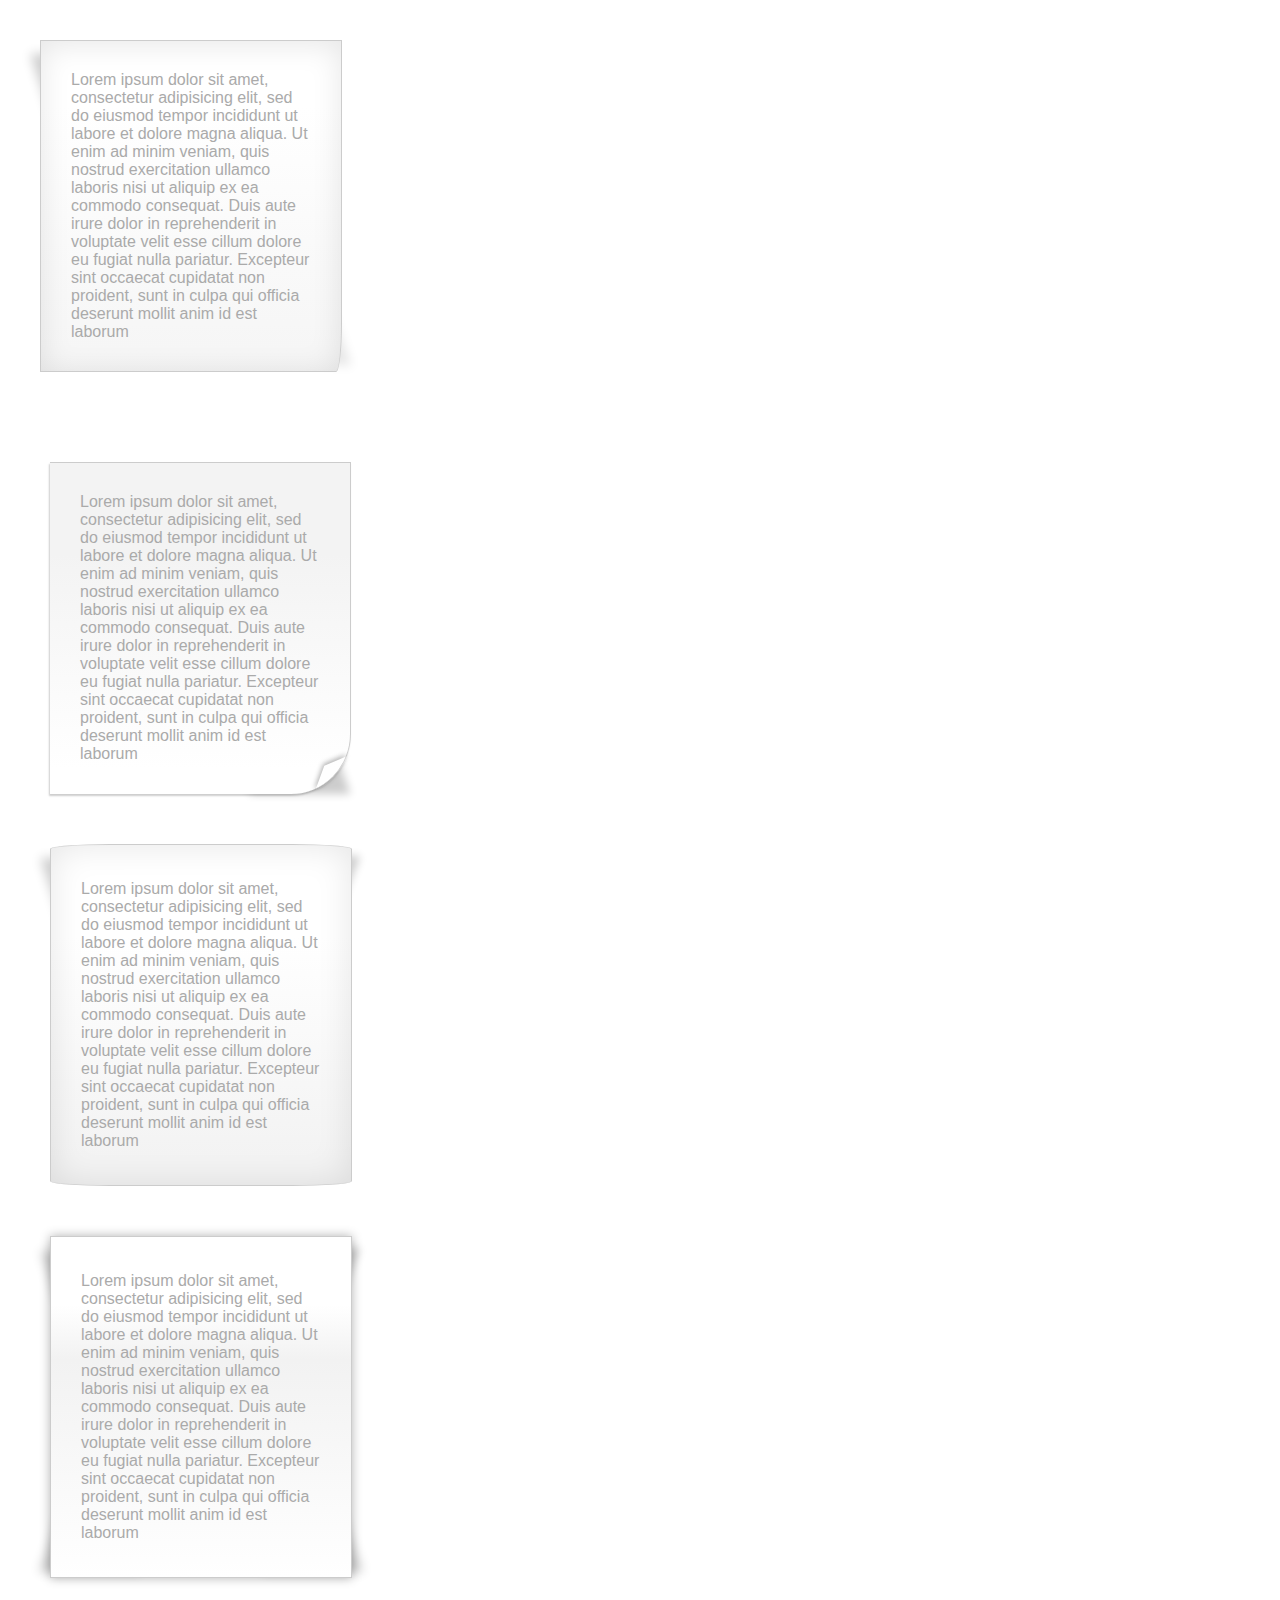
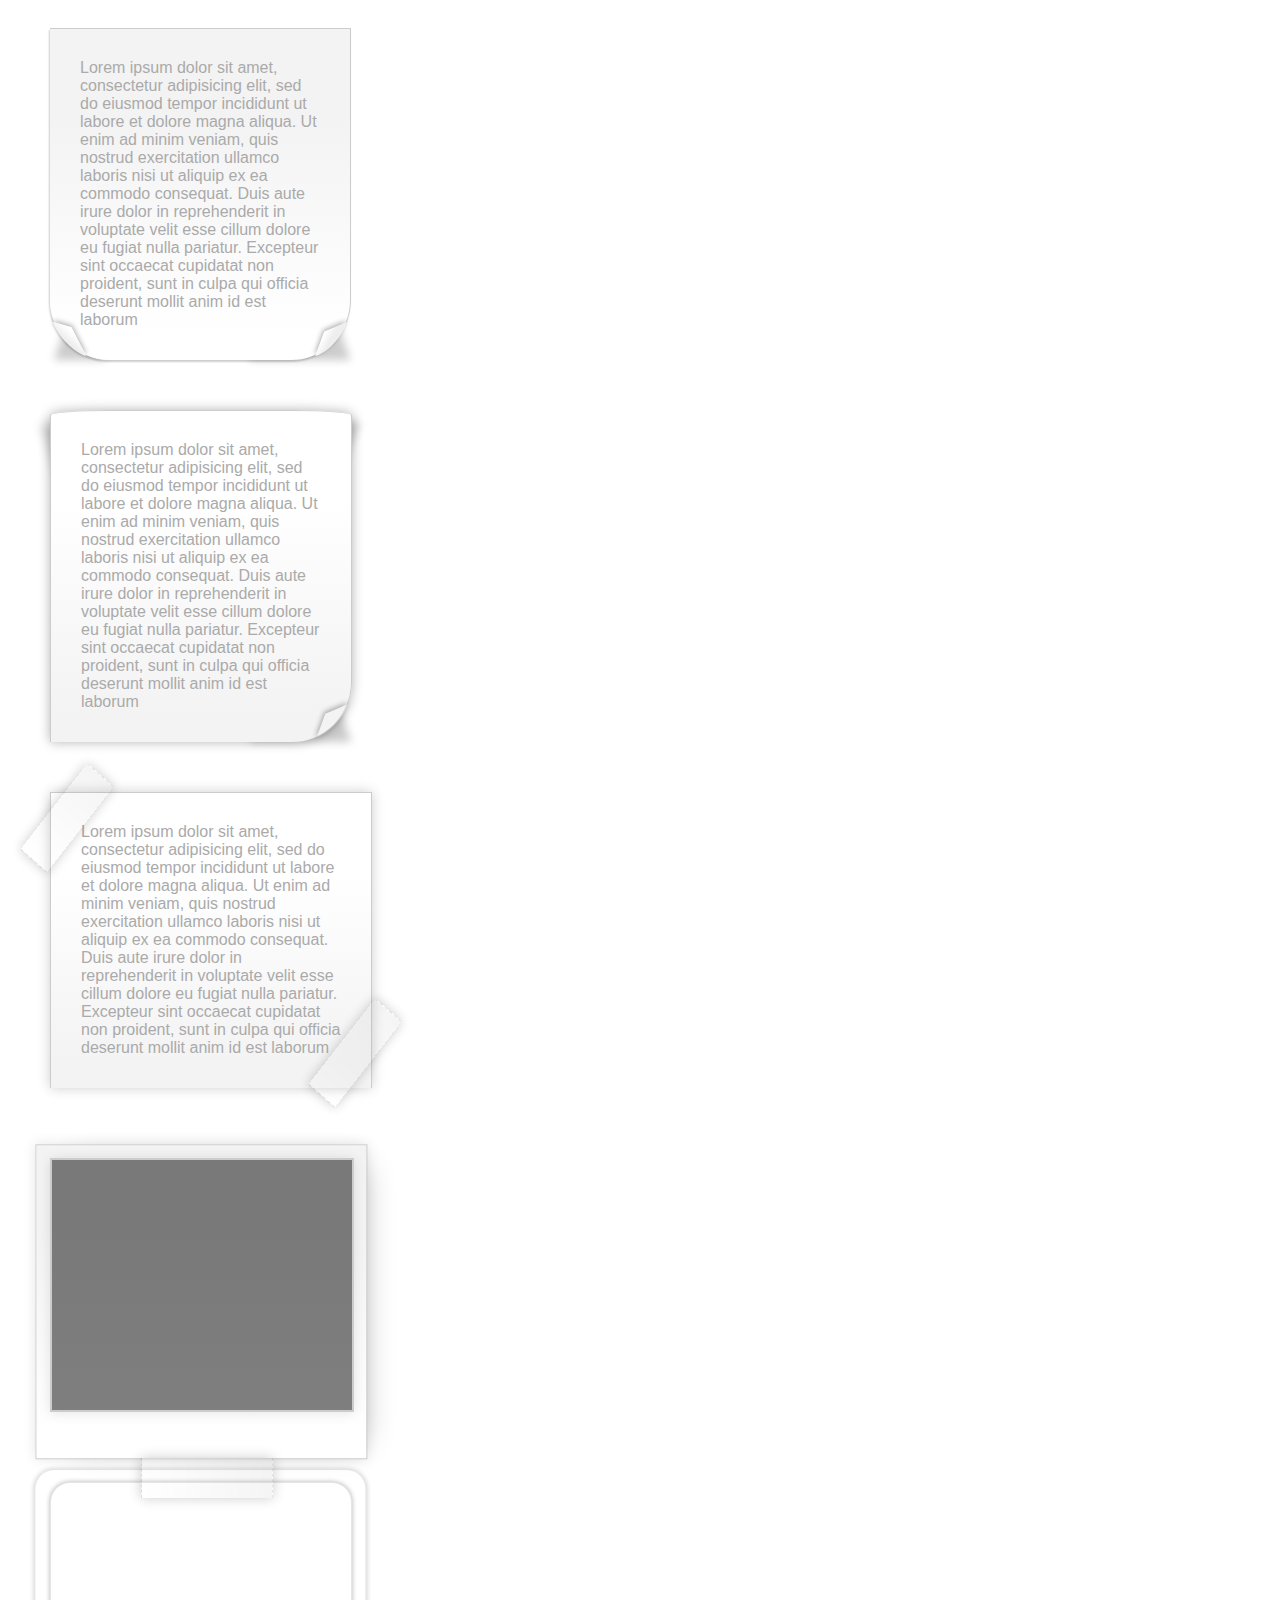
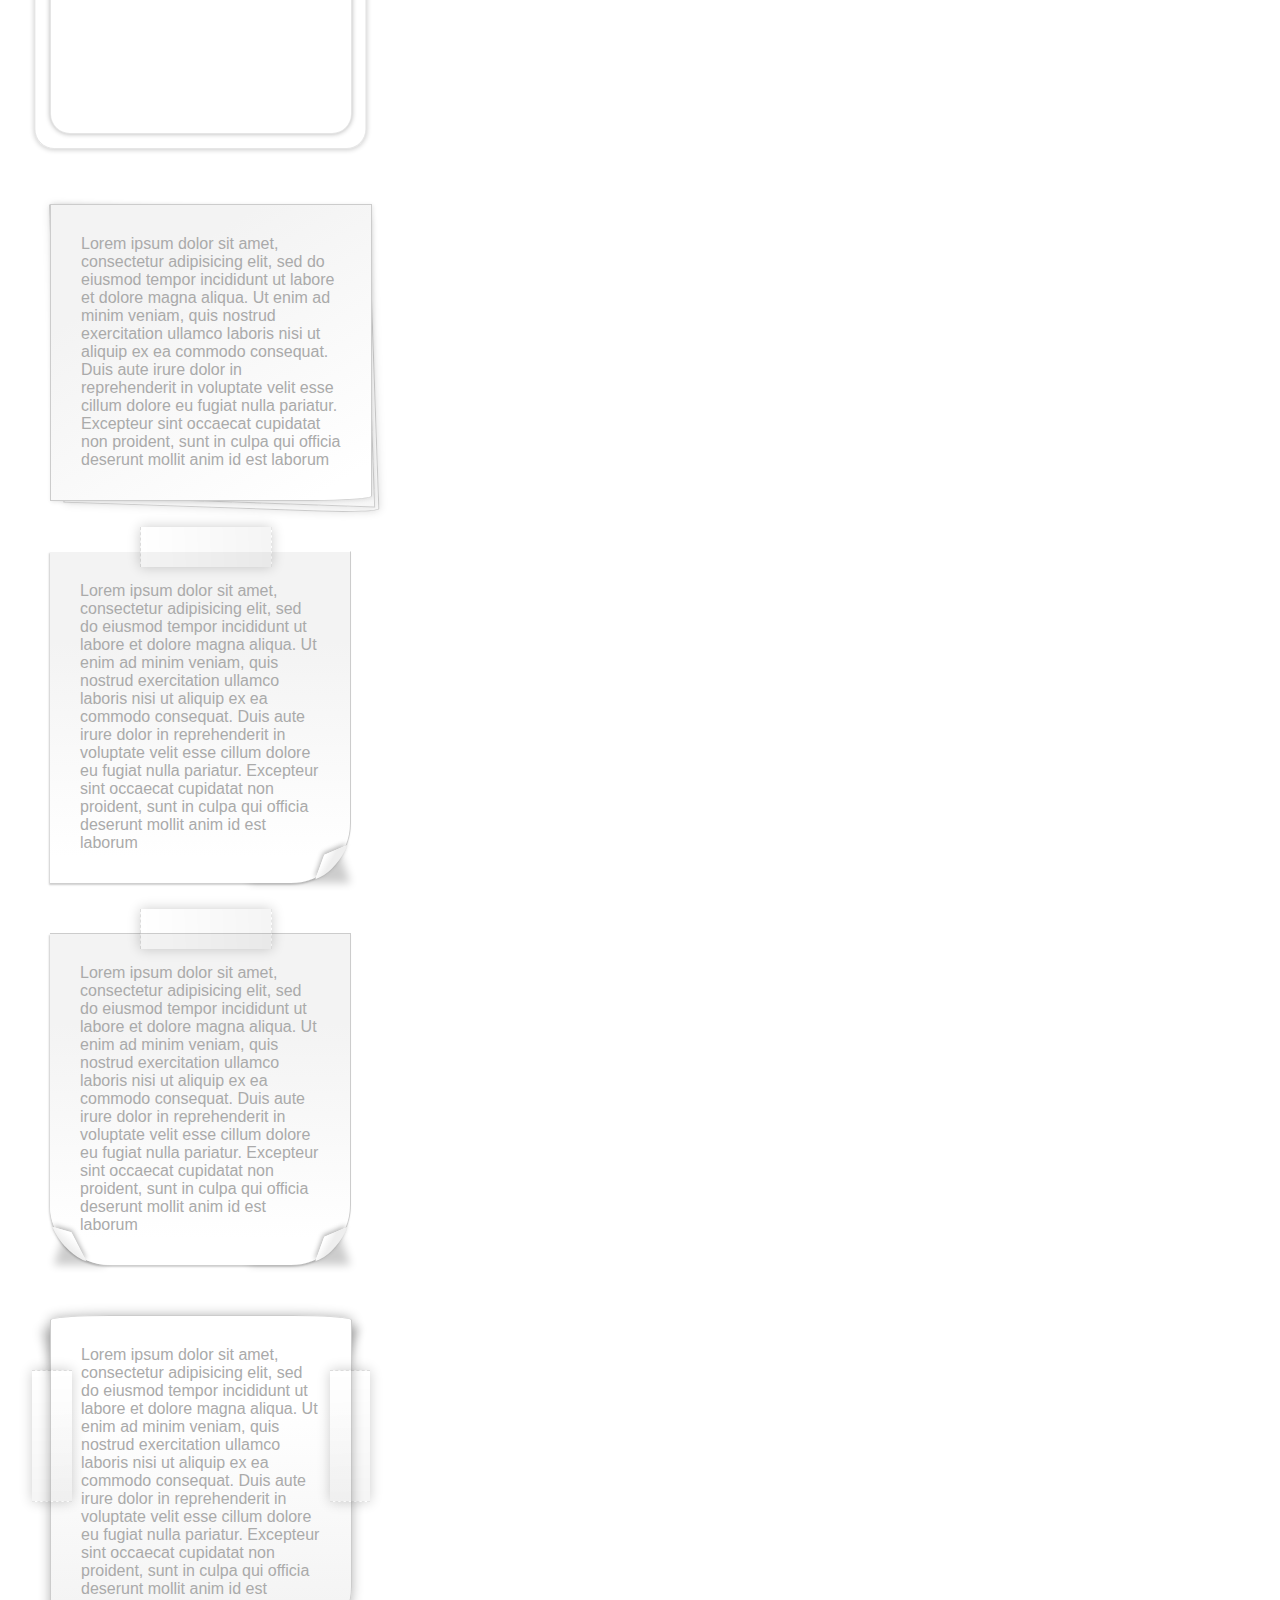
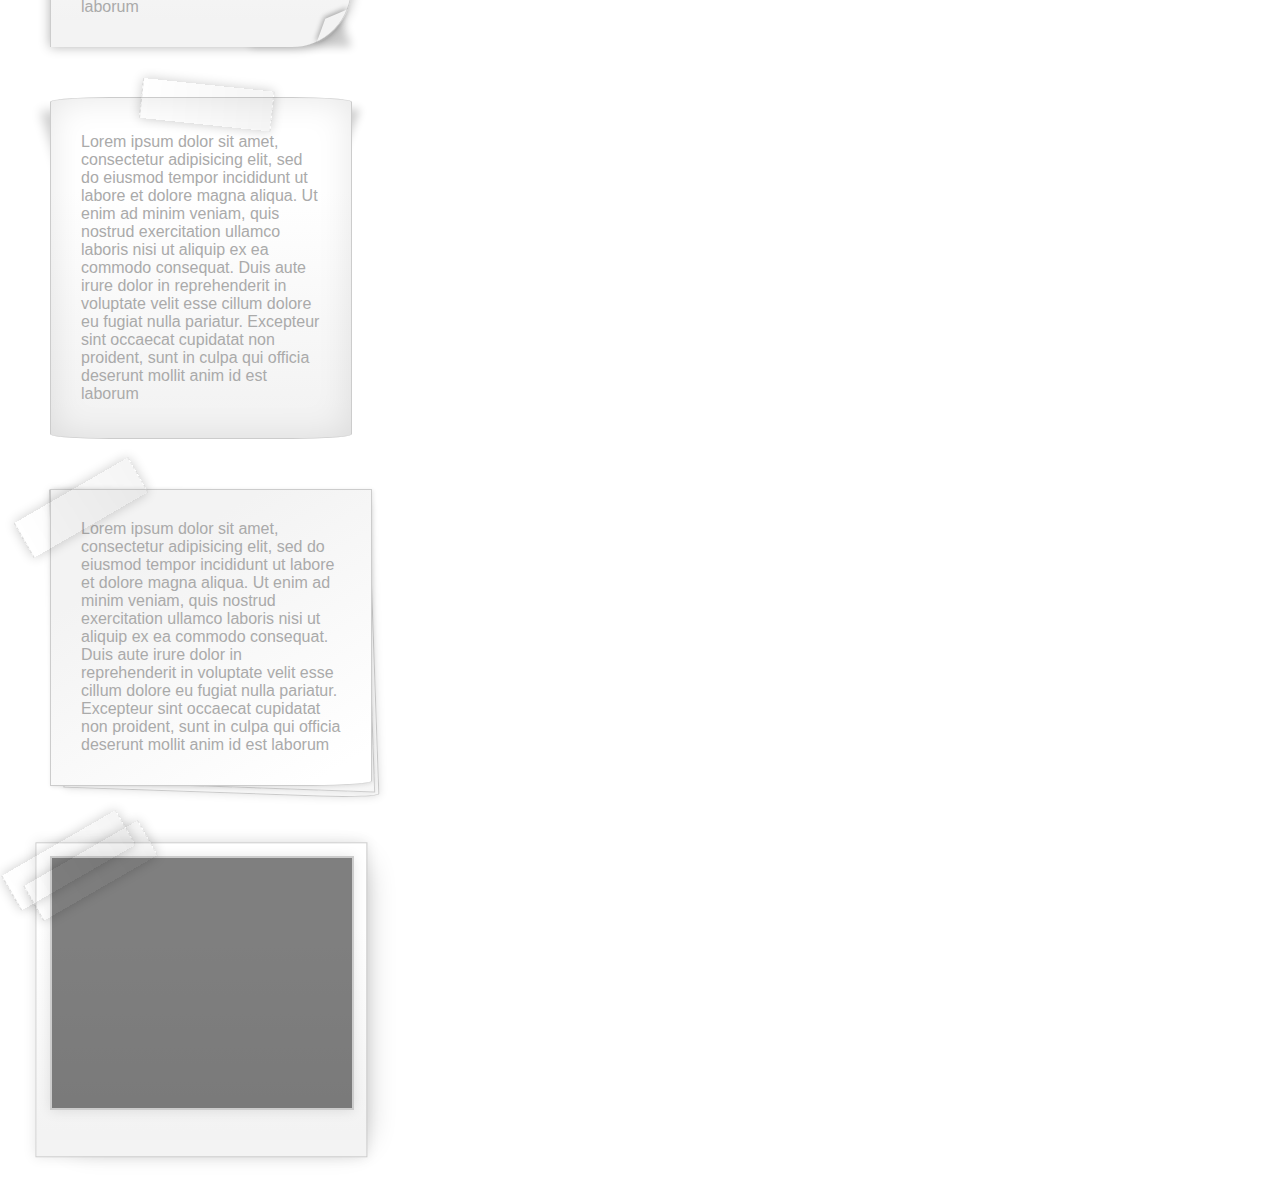
<file: web/WEB-INF/jsp/resources/js/ThemeShock-css3-boxes/index.html>
<!DOCTYPE HTML>
<html>
<head>
<meta http-equiv="Content-Type" content="text/html; charset=utf-8">
<title>Css3 Boxes</title>
<link href="style.css" rel="stylesheet" media="all">
</head>
<body>


        <div  class="box1">
            <p>Lorem ipsum dolor sit amet, consectetur adipisicing elit, sed do eiusmod tempor incididunt 
            ut labore et dolore magna aliqua. Ut enim ad minim veniam, quis nostrud exercitation ullamco 
            laboris nisi ut aliquip ex ea commodo consequat. Duis aute irure dolor in reprehenderit in 
            voluptate velit esse cillum dolore eu fugiat nulla pariatur. Excepteur sint occaecat cupidatat
            non proident, sunt in culpa qui officia deserunt mollit anim id est laborum</p>
        </div><!-- end box1 -->

        <div class="box2">
        	<p>Lorem ipsum dolor sit amet, consectetur adipisicing elit, sed do eiusmod tempor incididunt 
            ut labore et dolore magna aliqua. Ut enim ad minim veniam, quis nostrud exercitation ullamco 
            laboris nisi ut aliquip ex ea commodo consequat. Duis aute irure dolor in reprehenderit in 
            voluptate velit esse cillum dolore eu fugiat nulla pariatur. Excepteur sint occaecat cupidatat
            non proident, sunt in culpa qui officia deserunt mollit anim id est laborum</p>
        </div><!-- end box2 -->

        <div class="box3">
            <p>Lorem ipsum dolor sit amet, consectetur adipisicing elit, sed do eiusmod tempor incididunt 
                ut labore et dolore magna aliqua. Ut enim ad minim veniam, quis nostrud exercitation ullamco 
                laboris nisi ut aliquip ex ea commodo consequat. Duis aute irure dolor in reprehenderit in 
                voluptate velit esse cillum dolore eu fugiat nulla pariatur. Excepteur sint occaecat cupidatat
                non proident, sunt in culpa qui officia deserunt mollit anim id est laborum</p>
        </div><!-- end box box3 -->

		<div class="box4">
        	<p>Lorem ipsum dolor sit amet, consectetur adipisicing elit, sed do eiusmod tempor incididunt 
            ut labore et dolore magna aliqua. Ut enim ad minim veniam, quis nostrud exercitation ullamco 
            laboris nisi ut aliquip ex ea commodo consequat. Duis aute irure dolor in reprehenderit in 
            voluptate velit esse cillum dolore eu fugiat nulla pariatur. Excepteur sint occaecat cupidatat
            non proident, sunt in culpa qui officia deserunt mollit anim id est laborum</p>
			<div class="shr_box4"></div>
          	<div class="shl_box4"></div>
        </div><!-- end box 4 -->
 
		<div class="box5">
        	<p>Lorem ipsum dolor sit amet, consectetur adipisicing elit, sed do eiusmod tempor incididunt 
            ut labore et dolore magna aliqua. Ut enim ad minim veniam, quis nostrud exercitation ullamco 
            laboris nisi ut aliquip ex ea commodo consequat. Duis aute irure dolor in reprehenderit in 
            voluptate velit esse cillum dolore eu fugiat nulla pariatur. Excepteur sint occaecat cupidatat
            non proident, sunt in culpa qui officia deserunt mollit anim id est laborum</p>
          <div class="fold_box5"></div>
          <div class="fold2_box5"></div>
        </div><!-- end box 5 -->

    	<div class="box6">
        	<p>Lorem ipsum dolor sit amet, consectetur adipisicing elit, sed do eiusmod tempor incididunt 
            ut labore et dolore magna aliqua. Ut enim ad minim veniam, quis nostrud exercitation ullamco 
            laboris nisi ut aliquip ex ea commodo consequat. Duis aute irure dolor in reprehenderit in 
            voluptate velit esse cillum dolore eu fugiat nulla pariatur. Excepteur sint occaecat cupidatat
            non proident, sunt in culpa qui officia deserunt mollit anim id est laborum</p>
        	<div class="box6_corner_lf"></div>
            <div class="box6_corner_rt"></div>
        </div><!-- end box 6 -->

        <div class="box7">
        	<p>Lorem ipsum dolor sit amet, consectetur adipisicing elit, sed do eiusmod tempor incididunt 
            ut labore et dolore magna aliqua. Ut enim ad minim veniam, quis nostrud exercitation ullamco 
            laboris nisi ut aliquip ex ea commodo consequat. Duis aute irure dolor in reprehenderit in 
            voluptate velit esse cillum dolore eu fugiat nulla pariatur. Excepteur sint occaecat cupidatat
            non proident, sunt in culpa qui officia deserunt mollit anim id est laborum</p>
        </div><!-- end box7 -->

        <div class="box8"></div><!-- end box8 -->



    	<div class="box9"></div><!-- end box9 -->


    	<div class="box10">
        	<p>Lorem ipsum dolor sit amet, consectetur adipisicing elit, sed do eiusmod tempor incididunt 
            ut labore et dolore magna aliqua. Ut enim ad minim veniam, quis nostrud exercitation ullamco 
            laboris nisi ut aliquip ex ea commodo consequat. Duis aute irure dolor in reprehenderit in 
            voluptate velit esse cillum dolore eu fugiat nulla pariatur. Excepteur sint occaecat cupidatat
            non proident, sunt in culpa qui officia deserunt mollit anim id est laborum</p>
        </div><!-- end box10 -->


    	<div class="box11">
			<p>Lorem ipsum dolor sit amet, consectetur adipisicing elit, sed do eiusmod tempor incididunt 
            ut labore et dolore magna aliqua. Ut enim ad minim veniam, quis nostrud exercitation ullamco 
            laboris nisi ut aliquip ex ea commodo consequat. Duis aute irure dolor in reprehenderit in 
            voluptate velit esse cillum dolore eu fugiat nulla pariatur. Excepteur sint occaecat cupidatat
            non proident, sunt in culpa qui officia deserunt mollit anim id est laborum</p>
        <div class="box11_ribbon"></div>
        </div><!-- end box11 -->


    	<div class="box12">
        	<p>Lorem ipsum dolor sit amet, consectetur adipisicing elit, sed do eiusmod tempor incididunt 
            ut labore et dolore magna aliqua. Ut enim ad minim veniam, quis nostrud exercitation ullamco 
            laboris nisi ut aliquip ex ea commodo consequat. Duis aute irure dolor in reprehenderit in 
            voluptate velit esse cillum dolore eu fugiat nulla pariatur. Excepteur sint occaecat cupidatat
            non proident, sunt in culpa qui officia deserunt mollit anim id est laborum</p>
          <div class="fold_box12"></div>
          <div class="fold2_box12"></div>
          <div class="box12_ribbon"></div>
        </div><!-- end box12 -->


    	<div class="box13">
        	<p>Lorem ipsum dolor sit amet, consectetur adipisicing elit, sed do eiusmod tempor incididunt 
            ut labore et dolore magna aliqua. Ut enim ad minim veniam, quis nostrud exercitation ullamco 
            laboris nisi ut aliquip ex ea commodo consequat. Duis aute irure dolor in reprehenderit in 
            voluptate velit esse cillum dolore eu fugiat nulla pariatur. Excepteur sint occaecat cupidatat
            non proident, sunt in culpa qui officia deserunt mollit anim id est laborum</p>
        	<div class="box13_corner_lf"></div>
            <div class="box13_corner_rt"></div>
            <div class="box13_ribbon"></div>
        </div><!-- end box 13 -->


        <div class="box14">
			<p>Lorem ipsum dolor sit amet, consectetur adipisicing elit, sed do eiusmod tempor incididunt 
            ut labore et dolore magna aliqua. Ut enim ad minim veniam, quis nostrud exercitation ullamco 
            laboris nisi ut aliquip ex ea commodo consequat. Duis aute irure dolor in reprehenderit in 
            voluptate velit esse cillum dolore eu fugiat nulla pariatur. Excepteur sint occaecat cupidatat
            non proident, sunt in culpa qui officia deserunt mollit anim id est laborum</p>
            <div class="box14_ribbon"></div>
        </div><!-- end box box14 -->


    	<div class="box15">
			<p>Lorem ipsum dolor sit amet, consectetur adipisicing elit, sed do eiusmod tempor incididunt 
            ut labore et dolore magna aliqua. Ut enim ad minim veniam, quis nostrud exercitation ullamco 
            laboris nisi ut aliquip ex ea commodo consequat. Duis aute irure dolor in reprehenderit in 
            voluptate velit esse cillum dolore eu fugiat nulla pariatur. Excepteur sint occaecat cupidatat
            non proident, sunt in culpa qui officia deserunt mollit anim id est laborum</p>
         	<div class="box15_ribbon"></div>
        </div><!-- end box15 -->

        <div class="box16">
        	 <div class="box16_ribbon"></div>
        </div><!-- end box16 -->


</body>
</html>
</file>
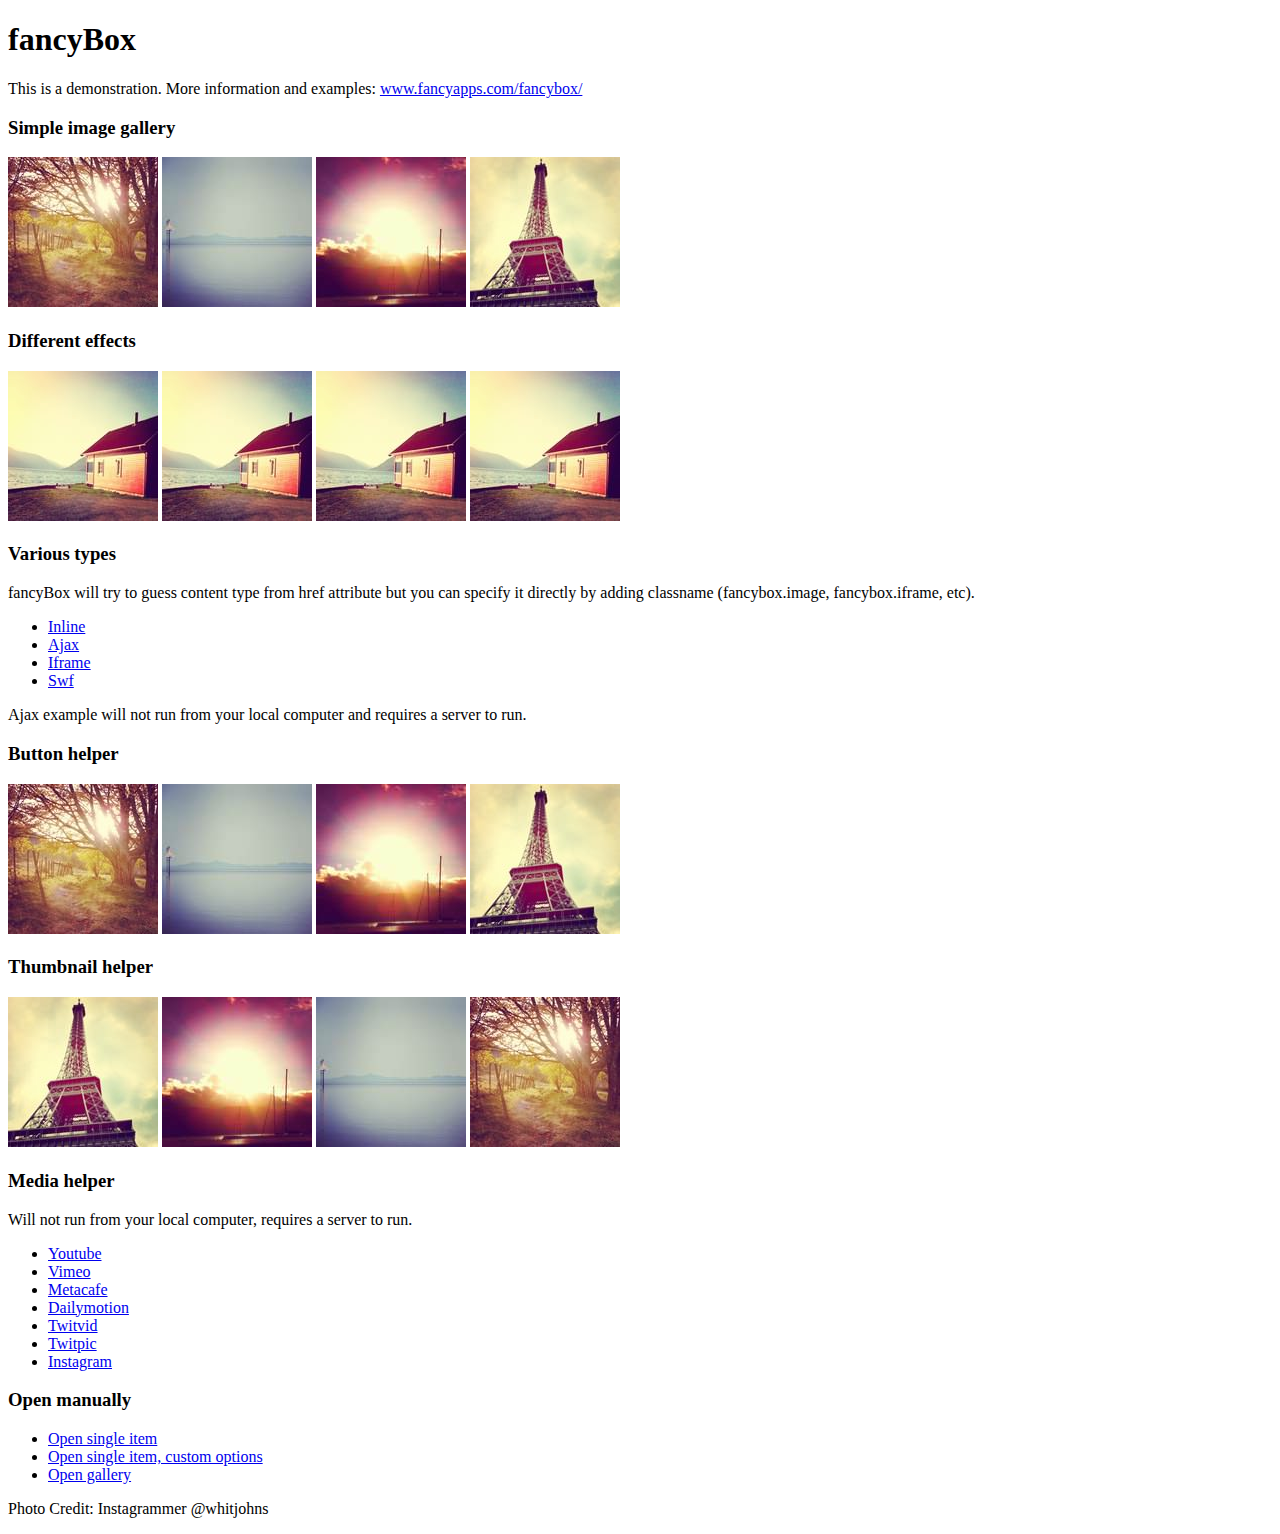
<file: web/WEB-INF/jsp/resources/js/fancyapps-fancyBox-2bb0da9/demo/index.html>
<!DOCTYPE html>
<html>
<head>
	<title>fancyBox - Fancy jQuery Lightbox Alternative | Demonstration</title>
	<meta http-equiv="Content-Type" content="text/html; charset=UTF-8" />

	<!-- Add jQuery library -->
	<script type="text/javascript" src="../lib/jquery-1.8.0.min.js"></script>

	<!-- Add mousewheel plugin (this is optional) -->
	<script type="text/javascript" src="../lib/jquery.mousewheel-3.0.6.pack.js"></script>

	<!-- Add fancyBox main JS and CSS files -->
	<script type="text/javascript" src="../source/jquery.fancybox.js?v=2.1.0"></script>
	<link rel="stylesheet" type="text/css" href="../source/jquery.fancybox.css?v=2.1.0" media="screen" />

	<!-- Add Button helper (this is optional) -->
	<link rel="stylesheet" type="text/css" href="../source/helpers/jquery.fancybox-buttons.css?v=1.0.3" />
	<script type="text/javascript" src="../source/helpers/jquery.fancybox-buttons.js?v=1.0.3"></script>

	<!-- Add Thumbnail helper (this is optional) -->
	<link rel="stylesheet" type="text/css" href="../source/helpers/jquery.fancybox-thumbs.css?v=1.0.6" />
	<script type="text/javascript" src="../source/helpers/jquery.fancybox-thumbs.js?v=1.0.6"></script>

	<!-- Add Media helper (this is optional) -->
	<script type="text/javascript" src="../source/helpers/jquery.fancybox-media.js?v=1.0.3"></script>

	<script type="text/javascript">
		$(document).ready(function() {
			/*
			 *  Simple image gallery. Uses default settings
			 */

			$('.fancybox').fancybox();

			/*
			 *  Different effects
			 */

			// Change title type, overlay closing speed
			$(".fancybox-effects-a").fancybox({
				helpers: {
					title : {
						type : 'outside'
					},
					overlay : {
						speedOut : 0
					}
				}
			});

			// Disable opening and closing animations, change title type
			$(".fancybox-effects-b").fancybox({
				openEffect  : 'none',
				closeEffect	: 'none',

				helpers : {
					title : {
						type : 'over'
					}
				}
			});

			// Set custom style, close if clicked, change title type and overlay color
			$(".fancybox-effects-c").fancybox({
				wrapCSS    : 'fancybox-custom',
				closeClick : true,

				openEffect : 'none',

				helpers : {
					title : {
						type : 'inside'
					},
					overlay : {
						css : {
							'background' : 'rgba(238,238,238,0.85)'
						}
					}
				}
			});

			// Remove padding, set opening and closing animations, close if clicked and disable overlay
			$(".fancybox-effects-d").fancybox({
				padding: 0,

				openEffect : 'elastic',
				openSpeed  : 150,

				closeEffect : 'elastic',
				closeSpeed  : 150,

				closeClick : true,

				helpers : {
					overlay : null
				}
			});

			/*
			 *  Button helper. Disable animations, hide close button, change title type and content
			 */

			$('.fancybox-buttons').fancybox({
				openEffect  : 'none',
				closeEffect : 'none',

				prevEffect : 'none',
				nextEffect : 'none',

				closeBtn  : false,

				helpers : {
					title : {
						type : 'inside'
					},
					buttons	: {}
				},

				afterLoad : function() {
					this.title = 'Image ' + (this.index + 1) + ' of ' + this.group.length + (this.title ? ' - ' + this.title : '');
				}
			});


			/*
			 *  Thumbnail helper. Disable animations, hide close button, arrows and slide to next gallery item if clicked
			 */

			$('.fancybox-thumbs').fancybox({
				prevEffect : 'none',
				nextEffect : 'none',

				closeBtn  : false,
				arrows    : false,
				nextClick : true,

				helpers : {
					thumbs : {
						width  : 50,
						height : 50
					}
				}
			});

			/*
			 *  Media helper. Group items, disable animations, hide arrows, enable media and button helpers.
			*/
			$('.fancybox-media')
				.attr('rel', 'media-gallery')
				.fancybox({
					openEffect : 'none',
					closeEffect : 'none',
					prevEffect : 'none',
					nextEffect : 'none',

					arrows : false,
					helpers : {
						media : {},
						buttons : {}
					}
				});

			/*
			 *  Open manually
			 */

			$("#fancybox-manual-a").click(function() {
				$.fancybox.open('1_b.jpg');
			});

			$("#fancybox-manual-b").click(function() {
				$.fancybox.open({
					href : 'iframe.html',
					type : 'iframe',
					padding : 5
				});
			});

			$("#fancybox-manual-c").click(function() {
				$.fancybox.open([
					{
						href : '1_b.jpg',
						title : 'My title'
					}, {
						href : '2_b.jpg',
						title : '2nd title'
					}, {
						href : '3_b.jpg'
					}
				], {
					helpers : {
						thumbs : {
							width: 75,
							height: 50
						}
					}
				});
			});


		});
	</script>
	<style type="text/css">
		.fancybox-custom .fancybox-skin {
			box-shadow: 0 0 50px #222;
		}
	</style>
</head>
<body>
	<h1>fancyBox</h1>

	<p>This is a demonstration. More information and examples: <a href="http://fancyapps.com/fancybox/">www.fancyapps.com/fancybox/</a></p>

	<h3>Simple image gallery</h3>
	<p>
		<a class="fancybox" href="1_b.jpg" data-fancybox-group="gallery" title="Lorem ipsum dolor sit amet"><img src="1_s.jpg" alt="" /></a>

		<a class="fancybox" href="2_b.jpg" data-fancybox-group="gallery" title="Etiam quis mi eu elit temp"><img src="2_s.jpg" alt="" /></a>

		<a class="fancybox" href="3_b.jpg" data-fancybox-group="gallery" title="Cras neque mi, semper leon"><img src="3_s.jpg" alt="" /></a>

		<a class="fancybox" href="4_b.jpg" data-fancybox-group="gallery" title="Sed vel sapien vel sem uno"><img src="4_s.jpg" alt="" /></a>
	</p>

	<h3>Different effects</h3>
	<p>
		<a class="fancybox-effects-a" href="5_b.jpg" title="Lorem ipsum dolor sit amet, consectetur adipiscing elit"><img src="5_s.jpg" alt="" /></a>

		<a class="fancybox-effects-b" href="5_b.jpg" title="Lorem ipsum dolor sit amet, consectetur adipiscing elit"><img src="5_s.jpg" alt="" /></a>

		<a class="fancybox-effects-c" href="5_b.jpg" title="Lorem ipsum dolor sit amet, consectetur adipiscing elit"><img src="5_s.jpg" alt="" /></a>

		<a class="fancybox-effects-d" href="5_b.jpg" title="Lorem ipsum dolor sit amet, consectetur adipiscing elit"><img src="5_s.jpg" alt="" /></a>
	</p>

	<h3>Various types</h3>
	<p>
		fancyBox will try to guess content type from href attribute but you can specify it directly by adding classname (fancybox.image, fancybox.iframe, etc).
	</p>
	<ul>
		<li><a class="fancybox" href="#inline1" title="Lorem ipsum dolor sit amet">Inline</a></li>
		<li><a class="fancybox fancybox.ajax" href="ajax.txt">Ajax</a></li>
		<li><a class="fancybox fancybox.iframe" href="iframe.html">Iframe</a></li>
		<li><a class="fancybox" href="http://www.adobe.com/jp/events/cs3_web_edition_tour/swfs/perform.swf">Swf</a></li>
	</ul>

	<div id="inline1" style="width:400px;display: none;">
		<h3>Etiam quis mi eu elit</h3>
		<p>
			Lorem ipsum dolor sit amet, consectetur adipiscing elit. Etiam quis mi eu elit tempor facilisis id et neque. Nulla sit amet sem sapien. Vestibulum imperdiet porta ante ac ornare. Nulla et lorem eu nibh adipiscing ultricies nec at lacus. Cras laoreet ultricies sem, at blandit mi eleifend aliquam. Nunc enim ipsum, vehicula non pretium varius, cursus ac tortor. Vivamus fringilla congue laoreet. Quisque ultrices sodales orci, quis rhoncus justo auctor in. Phasellus dui eros, bibendum eu feugiat ornare, faucibus eu mi. Nunc aliquet tempus sem, id aliquam diam varius ac. Maecenas nisl nunc, molestie vitae eleifend vel, iaculis sed magna. Aenean tempus lacus vitae orci posuere porttitor eget non felis. Donec lectus elit, aliquam nec eleifend sit amet, vestibulum sed nunc.
		</p>
	</div>

	<p>
		Ajax example will not run from your local computer and requires a server to run.
	</p>

	<h3>Button helper</h3>
	<p>
		<a class="fancybox-buttons" data-fancybox-group="button" href="1_b.jpg"><img src="1_s.jpg" alt="" /></a>

		<a class="fancybox-buttons" data-fancybox-group="button" href="2_b.jpg"><img src="2_s.jpg" alt="" /></a>

		<a class="fancybox-buttons" data-fancybox-group="button" href="3_b.jpg"><img src="3_s.jpg" alt="" /></a>

		<a class="fancybox-buttons" data-fancybox-group="button" href="4_b.jpg"><img src="4_s.jpg" alt="" /></a>
	</p>

	<h3>Thumbnail helper</h3>
	<p>
		<a class="fancybox-thumbs" data-fancybox-group="thumb" href="4_b.jpg"><img src="4_s.jpg" alt="" /></a>

		<a class="fancybox-thumbs" data-fancybox-group="thumb" href="3_b.jpg"><img src="3_s.jpg" alt="" /></a>

		<a class="fancybox-thumbs" data-fancybox-group="thumb" href="2_b.jpg"><img src="2_s.jpg" alt="" /></a>

		<a class="fancybox-thumbs" data-fancybox-group="thumb" href="1_b.jpg"><img src="1_s.jpg" alt="" /></a>
	</p>

	<h3>Media helper</h3>
	<p>
		Will not run from your local computer, requires a server to run.
	</p>

	<ul>
		<li><a class="fancybox-media" href="http://www.youtube.com/watch?v=opj24KnzrWo">Youtube</a></li>
		<li><a class="fancybox-media" href="http://vimeo.com/25634903">Vimeo</a></li>
		<li><a class="fancybox-media" href="http://www.metacafe.com/watch/7635964/">Metacafe</a></li>
		<li><a class="fancybox-media" href="http://www.dailymotion.com/video/xoeylt_electric-guest-this-head-i-hold_music">Dailymotion</a></li>
		<li><a class="fancybox-media" href="http://twitvid.com/QY7MD">Twitvid</a></li>
		<li><a class="fancybox-media" href="http://twitpic.com/7p93st">Twitpic</a></li>
		<li><a class="fancybox-media" href="http://instagr.am/p/IejkuUGxQn">Instagram</a></li>
	</ul>

	<h3>Open manually</h3>
	<ul>
		<li><a id="fancybox-manual-a" href="javascript:;">Open single item</a></li>
		<li><a id="fancybox-manual-b" href="javascript:;">Open single item, custom options</a></li>
		<li><a id="fancybox-manual-c" href="javascript:;">Open gallery</a></li>
	</ul>

	<p>
		Photo Credit: Instagrammer @whitjohns
	</p>
</body>
</html>
</file>
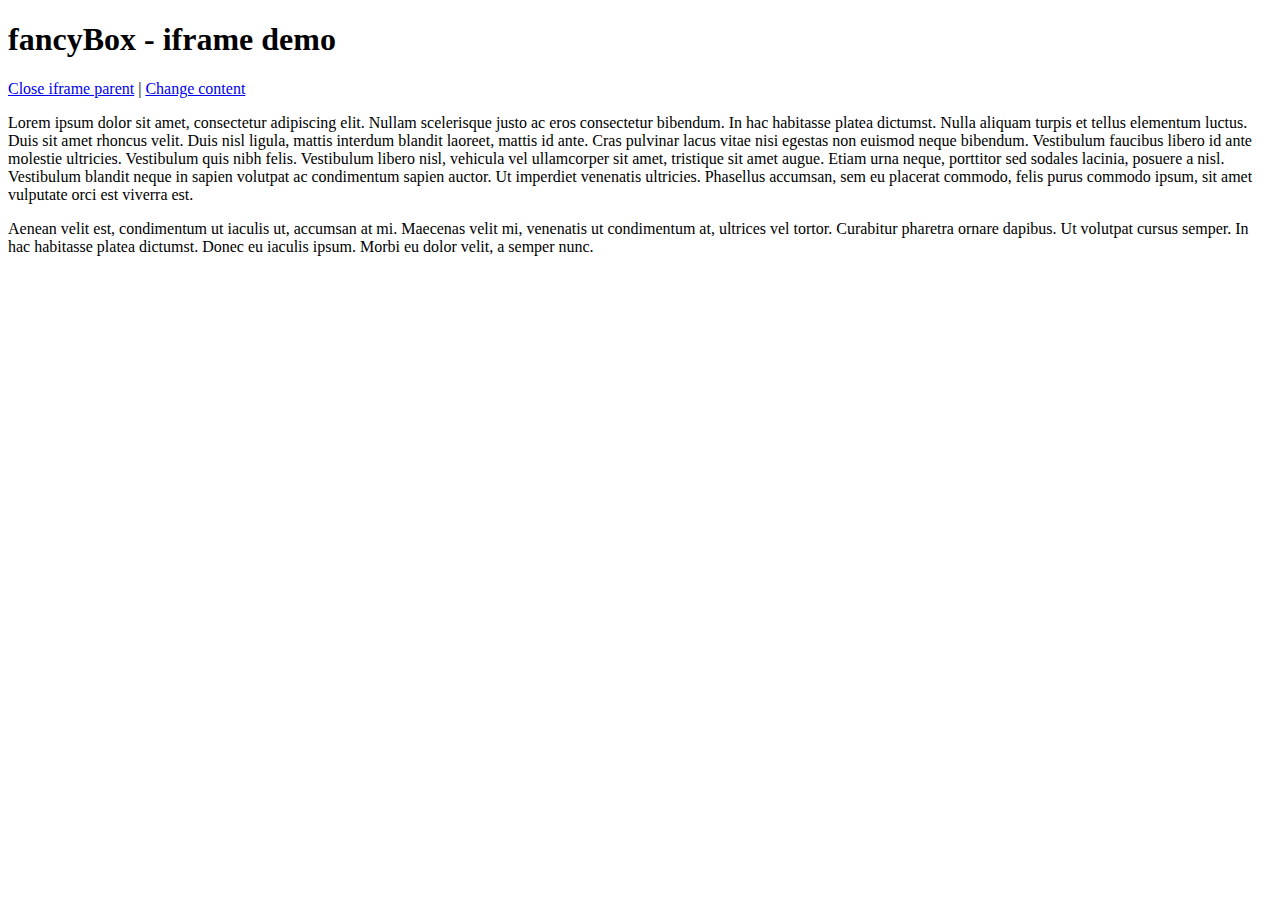
<file: web/WEB-INF/jsp/resources/js/fancyapps-fancyBox-2bb0da9/demo/iframe.html>
<!DOCTYPE html>
<html>
<head>
	<title>fancyBox - iframe demo</title>
	<meta http-equiv="Content-Type" content="text/html; charset=UTF-8" />
</head>
<body>
	<h1>fancyBox - iframe demo</h1>

	<p>
		<a href="javascript:parent.jQuery.fancybox.close();">Close iframe parent</a>

		|

		<a href="javascript:parent.jQuery.fancybox.open({href : '1_b.jpg', title : 'My title'});">Change content</a>
	</p>

	<p>
		Lorem ipsum dolor sit amet, consectetur adipiscing elit. Nullam scelerisque justo ac eros consectetur bibendum. In hac habitasse platea dictumst. Nulla aliquam turpis et tellus elementum luctus. Duis sit amet rhoncus velit. Duis nisl ligula, mattis interdum blandit laoreet, mattis id ante. Cras pulvinar lacus vitae nisi egestas non euismod neque bibendum. Vestibulum faucibus libero id ante molestie ultricies. Vestibulum quis nibh felis. Vestibulum libero nisl, vehicula vel ullamcorper sit amet, tristique sit amet augue. Etiam urna neque, porttitor sed sodales lacinia, posuere a nisl. Vestibulum blandit neque in sapien volutpat ac condimentum sapien auctor. Ut imperdiet venenatis ultricies. Phasellus accumsan, sem eu placerat commodo, felis purus commodo ipsum, sit amet vulputate orci est viverra est.
	</p>

	<p>
		Aenean velit est, condimentum ut iaculis ut, accumsan at mi. Maecenas velit mi, venenatis ut condimentum at, ultrices vel tortor. Curabitur pharetra ornare dapibus. Ut volutpat cursus semper. In hac habitasse platea dictumst. Donec eu iaculis ipsum. Morbi eu dolor velit, a semper nunc.
	</p>
</body>
</html>
</file>
<file: web/WEB-INF/jsp/resources/js/ThemeShock-css3-boxes/style.css>
@charset "utf-8";
/* CSS Document */

@import url(reset.css);


/************/
/*** Box1 ***/
/************/

.box1 p, .box2 p, .box3 p, .box4 p, .box5 p, .box6 p, .box7 p, .box9 p, .box10 p, .box11 p, .box12 p, .box13 p, .box14 p, .box15 p, .box16 p{
	margin: 30px;
	color: #aaa;
	outline: none;
}

.box1{
	width: 300px;
	margin: 40px;
	min-height: 200px;
	position:relative;
	display: inline-block;
	background: -webkit-gradient(linear, 0% 20%, 0% 1000%, from(#fff), to(#fff), color-stop(.1,#f3f3f3));
	border: 1px solid #ccc;
	-webkit-box-shadow: 0px 3px 30px rgba(0, 0, 0, 0.1) inset;
	-webkit-border-bottom-right-radius: 6px 50px;	
}

.box1:before{
	content: '';
	width: 50px;
	height: 100px;
	position:absolute;
	bottom:0; right:0;
	-webkit-box-shadow: 20px 20px 10px rgba(0, 0, 0, 0.1);
	z-index:-1;
	-webkit-transform: translate(-35px,-40px)
						skew(0deg,30deg)
						rotate(-25deg);
}

.box1:after{
	content: '';
	width: 100px;
	height: 100px;
	top:0; left:0;
	position:absolute;
	display: inline-block;
	z-index:-1;
	-webkit-box-shadow: -10px -10px 10px rgba(0, 0, 0, 0.2);
	-webkit-transform: rotate(2deg)
						translate(20px,25px)
						skew(20deg);
}

/************/
/*** Box2 ***/
/************/

.box2{
	margin: 50px;
	width: 300px;
	min-height: 150px;
	padding: 0 0 1px 0;
	position:relative;
	background: -webkit-gradient(linear, 0% 20%, 0% 92%, from(#f3f3f3), to(#fff), color-stop(.1,#f3f3f3));
	border-top: 1px solid #ccc;
	border-right: 1px solid #ccc;
	-webkit-border-bottom-right-radius: 60px 60px;
	-webkit-box-shadow: -1px 2px 2px rgba(0, 0, 0, 0.2);
	
}
.box2:before{
	content:'';	
	width: 25px;
	height: 20px;
	position: absolute;
	bottom:0;
	right:0;
	-webkit-border-bottom-right-radius: 30px;
	-webkit-box-shadow: -2px -2px 5px rgba(0, 0, 0, 0.3);
	-webkit-transform:
	rotate(-20deg)
	skew(-40deg,-3deg)
	translate(-13px,-13px);
}

.box2:after{
	content: '';
	z-index: -1;
	width: 100px;
	height: 100px;
	position:absolute;
	bottom:0;
	right:0;
	background: rgba(0, 0, 0, 0.2);
	display: inline-block;
	-webkit-box-shadow: 20px 20px 8px rgba(0, 0, 0, 0.2);
	-webkit-transform: rotate(0deg)
						translate(-45px,-20px)
					   	skew(20deg);
}


/************/
/*** Box3 ***/
/************/

.box3{
	margin: 50px;
	width: 300px;
	padding: 5px 0 ;
	position:relative;
	background: -webkit-gradient(linear, 0% 20%, 0% 92%, from(#fff), to(#f3f3f3), color-stop(.1,#fff));
	border: 1px solid #ccc;
	-webkit-border-radius: 60px 5px;
	-webkit-box-shadow: 0px 0px 35px rgba(0, 0, 0, 0.1) inset;
}

.box3:before{
	content: '';
	width: 50px;
	height: 50px;
	top:0; right:0;
	position:absolute;
	display: inline-block;
	z-index:-1;
	-webkit-box-shadow: 10px -10px 8px rgba(0, 0, 0, 0.2);
	-webkit-transform: rotate(2deg)
						translate(-14px,20px)
					   	skew(-20deg);
}

.box3:after{
	content: '';
	width: 100px;
	height: 100px;
	top:0; left:0;
	position:absolute;
	z-index:-1;
	display: inline-block;
	-webkit-box-shadow: -10px -10px 10px rgba(0, 0, 0, 0.2);
	-webkit-transform: rotate(2deg)
						translate(20px,25px)
					   	skew(20deg);
}

/************/
/*** Box4 ***/
/************/

.box4{
	margin: 50px;
	min-height: 100px;
	width: 300px;
	padding: 5px 0 ;
	position:relative;
	background: -webkit-gradient(linear, 0% 20%, 0% 100%, from(#fff), to(#fff), color-stop(.2, #f2f2f2));
	border: 1px solid #ccc;
	-webkit-box-shadow: 0px 0px 10px rgba(0, 0, 0, 0.3);
}

.box4:before{
	content: '';
	width: 50px;
	height: 50px;
	top:0; right:0;
	position:absolute;
	z-index: -1;
	-webkit-box-shadow: 10px -10px 8px rgba(0, 0, 0, 0.2);
	-webkit-transform: rotate(2deg)
						translate(-14px,20px)
						skew(-20deg);
}
.box4:after{
	content: '';
	width: 50px;
	height: 50px;
	top:0; left:0;
	position:absolute;
	z-index:-1;
	display: inline-block;
	-webkit-box-shadow: -10px -10px 10px rgba(0, 0, 0, 0.2);
	-webkit-transform: rotate(2deg)
						translate(12px,25px)
					   	skew(20deg);
}

.shr_box4{
	width: 100px;
	height: 100px;
	bottom:0; right:0;
	position:absolute;
	z-index: -1;
	-webkit-box-shadow: 10px 10px 10px rgba(0, 0, 0, 0.2);
	-webkit-transform: rotate(0deg)
	translate(-20px,-15px)
					   skew(20deg);
}
.shl_box4{
	content: '';
	width: 100px;
	height: 100px;
	bottom:0; left:0;
	position:absolute;
	z-index: -1;
	-webkit-box-shadow: -10px 10px 10px rgba(0, 0, 0, 0.2);
	-webkit-transform: rotate(0deg)
	translate(20px,-15px)
					   skew(-20deg);
}

/************/
/*** Box5 ***/
/************/

.box5{
	margin: 50px;
	width: 300px;
	padding: 0 0 1px 0;
	position:relative;
	background: -webkit-gradient(linear, 0% 20%, 0% 92%, from(#f3f3f3), to(#fff), color-stop(.1,#f3f3f3));
	border-top: 1px solid #ccc;
	border-right: 1px solid #ccc;
	-webkit-border-bottom-right-radius: 60px 60px;
	-webkit-border-bottom-left-radius: 60px 60px;
	-webkit-box-shadow: -1px 2px 2px rgba(0, 0, 0, 0.2);
	
}

.box5:before{
	content:'';	
	width: 25px;
	height: 20px;
	background: white;
	position: absolute;
	bottom:0; right:0;
	background: -webkit-gradient(linear, 0% 20%, 50% 40%, from(#fff), to( #eee), color-stop(.1,#fff));
	-webkit-border-bottom-right-radius: 30px;
	-webkit-box-shadow: -2px -2px 5px rgba(0, 0, 0, 0.3);
	-webkit-transform: rotate(-20deg)
						skew(-40deg,-3deg)
						translate(-13px,-13px);
}

.box5:after{
	content: '';
	z-index: -10;
	width: 100px;
	height: 100px;
	position:absolute;
	bottom:0;
	right:0;
	background: rgba(0, 0, 0, 0.2);
	display: inline-block;
	-webkit-box-shadow: 20px 20px 8px rgba(0, 0, 0, 0.2);
	-webkit-transform: rotate(0deg)
						translate(-45px,-20px)
						skew(20deg);
}

.fold_box5{
	z-index: -10;
	width: 50px;
	height: 50px;
	position:absolute;

	bottom:0; left:0;
	-webkit-box-shadow: -20px 20px 8px rgba(0, 0, 0, 0.2);
	-webkit-transform: rotate(0deg)
						translate(40px,-20px)
						skew(-20deg);
}
.fold2_box5{
	content:'';	
	width: 25px;
	height: 20px;
	background: white;
	position: absolute;
	bottom:0; left:0;
	background: -webkit-gradient(linear, 0% 20%, 50% 80%, from(#fff), to( #eee), color-stop(.1,#fff));
	-webkit-border-bottom-right-radius: 30px;
	-webkit-box-shadow: -2px -2px 5px rgba(0, 0, 0, 0.3);
	-webkit-transform: rotate(103deg)
						skew(-3deg,-40deg)
						translate(-13px,-15px);
}

/***************/
/*** box Six ***/
/***************/

.box6{
	margin: 50px;
	width: 300px;
	min-height: 150px;
	padding: 0 0 1px 0;
	position:relative;
	background: -webkit-gradient(linear, 0% 20%, 0% 92%, from(#fff), to(#f3f3f3), color-stop(.1,#fff));
	border-top: 1px solid #ccc;
	border-right: 1px solid #ccc;
	border-left: 1px solid #ccc;
	-webkit-border-top-left-radius: 60px 5px;
	-webkit-border-top-right-radius: 60px 5px;
	-webkit-border-bottom-right-radius: 60px 60px ;
	-webkit-box-shadow: 0px 0px 12px rgba(0, 0, 0, 0.3) ;
	
}

.box6:before{
	content:'';	
	width: 25px;
	height: 20px;
	position: absolute;
	bottom:0;
	right:0;
	-webkit-border-bottom-right-radius: 30px;
	-webkit-box-shadow: -2px -2px 5px rgba(0, 0, 0, 0.3);
	-webkit-transform:
	rotate(-20deg)
	skew(-40deg,-3deg)
	translate(-13px,-13px);
}

.box6:after{
	content: '';
	z-index: -10;
	width: 100px;
	height: 100px;
	position:absolute;
	bottom:0;
	right:0;
	background: rgba(0, 0, 0, 0.2);
	display: inline-block;
	-webkit-box-shadow: 20px 20px 8px rgba(0, 0, 0, 0.2);
	-webkit-transform: rotate(0deg)
						translate(-45px,-20px)
					   	skew(20deg);
}
.box6_corner_lf{
	width: 100px;
	height: 100px;
	top:0; left:0;
	position:absolute;
	z-index:-6;
	display: inline-block;
	-webkit-box-shadow: -10px -10px 10px rgba(0, 0, 0, 0.2);
	-webkit-transform: rotate(2deg)
						translate(20px,25px)
					   	skew(20deg);
}

.box6_corner_rt{
	content: '';
	width: 50px;
	height: 50px;
	top:0; right:0;
	position:absolute;
	display: inline-block;
	z-index:-6;
	-webkit-box-shadow: 10px -10px 8px rgba(0, 0, 0, 0.2);
	-webkit-transform: rotate(2deg)
						translate(-14px,20px)
					   	skew(-20deg);
}

/*****************/
/*** box Seven ***/
/*****************/

.box7{
	margin: 50px;
	width: 320px;
	min-height: 150px;
	padding: 0 0 1px 0;
	position:relative;
	background: -webkit-gradient(linear, 0% 20%, 0% 92%, from(#fff), to(#f3f3f3), color-stop(.1,#fff));
	border-top: 1px solid #ccc;
	border-right: 1px solid #ccc;
	border-left: 1px solid #ccc;
	-webkit-box-shadow: 0px 0px 12px rgba(0, 0, 0, 0.2) ;
}

.box7:before{
	content: '';
	position:absolute;
	width: 130px;
	height: 30px;
	border-left: 1px dashed rgba(0, 0, 0, 0.1);
	border-right: 1px dashed rgba(0, 0, 0, 0.1);
	background: -webkit-gradient(linear, 555% 20%, 0% 92%, from(rgba(0, 0, 0, 0.1)), to(rgba(0, 0, 0, 0.0)), color-stop(.1,rgba(0, 0, 0, 0.2)));
	-webkit-box-shadow: 0px 0px 12px rgba(0, 0, 0, 0.2);
	-webkit-transform:translate(-50px,10px)
						skew(10deg,10deg)
						rotate(-50deg)
}
.box7:after{
	content: '';
	position:absolute;
	right:0;
	bottom:0;
	width: 130px;
	height: 30px;
	background: -webkit-gradient(linear, 555% 20%, 0% 92%, from(rgba(0, 0, 0, 0.1)), to(rgba(0, 0, 0, 0.0)), color-stop(.1,rgba(0, 0, 0, 0.2)));
	border-left: 1px dashed rgba(0, 0, 0, 0.1);
	border-right: 1px dashed rgba(0, 0, 0, 0.1);
	-webkit-box-shadow: 0px 0px 12px rgba(0, 0, 0, 0.2);
	-webkit-transform: translate(50px,-20px)
						skew(10deg,10deg)
						rotate(-50deg)
}

/*****************/
/*** box eight ***/
/*****************/

.box8{
	margin: 70px 50px;
	width: 300px;
	min-height: 250px;
	position:relative;
	border: 2px solid #ccc;
	background: rgba(0, 0, 0, 0.5);
	-webkit-box-shadow: 0px 1px 12px rgba(0, 0, 0, 0.1);
}

.box8:before{
	content: '';
	width: 110%;
	left: 0; 
	height: 125%;
	z-index:-1;
	position:absolute;
	border: 1px solid #ccc;
	background: -webkit-gradient(linear, 0% 20%, 0% 92%, from(#f3f3f3), to(#fff), color-stop(.1,#f3f3f3));
	-webkit-box-shadow: 0px 0px 12px rgba(0, 0, 0, 0.1);
	-webkit-transform: translate(-5%,-5%);
}

.box8:after{
	content: '';
	width: 100%;
	left: 0; 
	height: 115%;
	z-index:-2;
	background: none;
	position:absolute;
	border-radius: 20px;
	-webkit-box-shadow: 15px 0px 30px rgba(0, 0, 0, 0.2);
	-webkit-transform: translate(0,0);
}

/****************/
/*** box nine ***/
/****************/

.box9{
	margin: 70px 50px;
	width: 300px;
	min-height: 250px;
	position:relative;
	border: 1px solid rgba(0,0,0,0.1);
	border-radius:20px;
	background: white;
	-webkit-box-shadow: 0px 0px 5px rgba(0, 0, 0, 0.3);
}

.box9:before{
	content: '';
	width: 110%;
	left: 0; 
	height: 111%;
	z-index:-1;
	position:absolute;
	border-radius:20px;
	border: 1px solid rgba(0,0,0, 0.1);
	background: rgba(0, 0, 0, 0.0);
	-webkit-box-shadow: 0px 0px 5px rgba(0, 0, 0, 0.2);
	-webkit-transform: 	translate(-5%,-5%);
}

.box9:after{
	content: '';
	position:absolute;
	top:-25px; left: 30%;
	width: 130px;
	height: 40px;
	background: -webkit-gradient(linear, 555% 20%, 0% 92%, from(rgba(0, 0, 0, 0.1)), to(rgba(0, 0, 0, 0.0)), color-stop(.1,rgba(0, 0, 0, 0.2)));
	border-left: 1px dashed rgba(0, 0, 0, 0.1);
	border-right: 1px dashed rgba(0, 0, 0, 0.1);
	-webkit-box-shadow: 0px 0px 12px rgba(0, 0, 0, 0.2);
}
/****************/
/*** box ten ***/
/****************/

.box10{
	margin: 50px;
	width: 320px;
	min-height: 150px;
	padding: 0 0 1px 0;
	position:relative;
	background: -webkit-gradient(linear, 100% 100%, 50% 10%, from(#fff), to(#f3f3f3), color-stop(.1,#fff));
	border: 1px solid #ccc;
	-webkit-box-shadow: 1px 1px 4px rgba(0,0,0, 0.1);
	-webkit-border-bottom-right-radius: 60px 5px;
	
}
.box10:before{
	content: '';
	width: 98%;
	z-index:-1;
	height: 100%;
	padding: 0 0 1px 0;
	position: absolute;
	bottom:0; right:0;
	background: -webkit-gradient(linear, 0% 20%, 0% 92%, from(#fff), to(#f9f9f9), color-stop(.1,#fff));
	border: 1px solid #ccc;
	-webkit-box-shadow: 1px 1px 8px rgba(0,0,0, 0.1);
	-webkit-border-bottom-right-radius: 60px 5px;
	-webkit-transform: skew(2deg,2deg)
						translate(3px,8px)
}
.box10:after{
	content: '';
	width: 98%;
	z-index:-1;
	height: 98%;
	padding: 0 0 1px 0;
	position: absolute;
	bottom:0; right:0;
	background: -webkit-gradient(linear, 0% 20%, 0% 100%, from(#f3f3f3), to(#f6f6f6), color-stop(.1,#fff));
	border: 1px solid #ccc;
	-webkit-box-shadow: 0px 0px 8px rgba(0,0,0, 0.1);
	-webkit-transform: skew(2deg,2deg)
						translate(-1px,2px)
}

/******************/
/*** box eleven ***/
/******************/

.box11{
	margin: 50px;
	width: 300px;
	min-height: 150px;
	padding: 0 0 1px 0;
	position:relative;
	background: -webkit-gradient(linear, 0% 20%, 0% 92%, from(#f3f3f3), to(#fff), color-stop(.1,#f3f3f3));
	border-top: 1px solid white;
	border-right: 1px solid #ccc;
	-webkit-border-bottom-right-radius: 60px 60px;
	-webkit-box-shadow: -1px 2px 2px rgba(0, 0, 0, 0.2);
	
}
.box11:before{
	content:'';	
	width: 25px;
	height: 20px;
	background: white;
	position: absolute;
	bottom:0; right:0;
	background: -webkit-gradient(linear, 0% 20%, 50% 40%, from(#fff), to( #eee), color-stop(.1,#fff));
	-webkit-border-bottom-right-radius: 30px;
	border-bottom-right-radius: 30px;
	-webkit-box-shadow: -2px -2px 5px rgba(0, 0, 0, 0.3);
	box-shadow: -2px -2px 5px rgba(0, 0, 0, 0.3);
	-webkit-transform: rotate(-20deg)
						skew(-40deg,-3deg)
						translate(-13px,-13px);
						transform: rotate(-20deg)
						skew(-40deg,-3deg)
						translate(-13px,-13px);
}

.box11:after{
	content: '';
	z-index: -1;
	width: 100px;
	height: 100px;
	position:absolute;
	bottom:0;
	right:0;
	background: rgba(0, 0, 0, 0.2);
	display: inline-block;
	-webkit-box-shadow: 20px 20px 8px rgba(0, 0, 0, 0.2);
	-webkit-transform: rotate(0deg)
						translate(-45px,-20px)
					   	skew(20deg);
}


.box11_ribbon{
	position:absolute;
	top:-25px; left: 30%;
	width: 130px;
	height: 40px;
	background: -webkit-gradient(linear, 555% 20%, 0% 92%, from(rgba(0, 0, 0, 0.1)), to(rgba(0, 0, 0, 0.0)), color-stop(.1,rgba(0, 0, 0, 0.2)));
	border-left: 1px dashed rgba(0, 0, 0, 0.1);
	border-right: 1px dashed rgba(0, 0, 0, 0.1);
	-webkit-box-shadow: 0px 0px 12px rgba(0, 0, 0, 0.2);
}

/************/
/*** Box twelve ***/
/************/

.box12{
	margin: 50px;
	width: 300px;
	padding: 0 0 1px 0;
	position:relative;
	background: -webkit-gradient(linear, 0% 20%, 0% 92%, from(#f3f3f3), to(#fff), color-stop(.1,#f3f3f3));
	border-top: 1px solid #ccc;
	border-right: 1px solid #ccc;
	-webkit-border-bottom-right-radius: 60px 60px;
	-webkit-border-bottom-left-radius: 60px 60px;
	-webkit-box-shadow: -1px 2px 2px rgba(0, 0, 0, 0.2);
	
}

.box12:before{
	content:'';	
	width: 25px;
	height: 20px;
	background: white;
	position: absolute;
	bottom:0; right:0;
	background: -webkit-gradient(linear, 0% 20%, 50% 40%, from(#fff), to( #eee), color-stop(.1,#fff));
	-webkit-border-bottom-right-radius: 30px;
	-webkit-box-shadow: -2px -2px 5px rgba(0, 0, 0, 0.3);
	-webkit-transform: rotate(-20deg)
						skew(-40deg,-3deg)
						translate(-13px,-13px);
}

.box12:after{
	content: '';
	z-index: -10;
	width: 100px;
	height: 100px;
	position:absolute;
	bottom:0;
	right:0;
	background: rgba(0, 0, 0, 0.2);
	display: inline-block;
	-webkit-box-shadow: 20px 20px 8px rgba(0, 0, 0, 0.2);
	-webkit-transform: rotate(0deg)
						translate(-45px,-20px)
						skew(20deg);
}
.fold_box12{
	z-index: -10;
	width: 50px;
	height: 50px;
	position:absolute;
	bottom:0; left:0;
	-webkit-box-shadow: -20px 20px 8px rgba(0, 0, 0, 0.2);
	-webkit-transform: rotate(0deg)
						translate(40px,-20px)
						skew(-20deg);
}
.fold2_box12{
	width: 25px;
	height: 20px;
	z-index:20;
	background: white;
	position: absolute;
	bottom:0; left:0;
	background: -webkit-gradient(linear, 0% 20%, 50% 80%, from(#fff), to( #eee), color-stop(.1,#fff));
	-webkit-border-bottom-right-radius: 30px;
	-webkit-box-shadow: -2px -2px 5px rgba(0, 0, 0, 0.3);
	-webkit-transform: rotate(103deg)
						skew(-3deg,-40deg)
						translate(-13px,-15px);
}

.box12_ribbon{
	content: '';
	position:absolute;
	top:-25px; left: 30%;
	width: 130px;
	height: 40px;
	background: -webkit-gradient(linear, 555% 20%, 0% 92%, from(rgba(0, 0, 0, 0.1)), to(rgba(0, 0, 0, 0.0)), color-stop(.1,rgba(0, 0, 0, 0.2)));
	border-left: 1px dashed rgba(0, 0, 0, 0.1);
	border-right: 1px dashed rgba(0, 0, 0, 0.1);
	-webkit-box-shadow: 0px 0px 12px rgba(0, 0, 0, 0.2);
}

/***************/
/*** box thirteen ***/
/***************/

.box13{
	margin: 50px;
	width: 300px;
	min-height: 150px;
	padding: 0 0 1px 0;
	position:relative;
	background: -webkit-gradient(linear, 0% 20%, 0% 92%, from(#fff), to(#f3f3f3), color-stop(.1,#fff));
	border-top: 1px solid #ccc;
	border-right: 1px solid #ccc;
	border-left: 1px solid #ccc;
	-webkit-border-top-left-radius: 60px 5px;
	-webkit-border-top-right-radius: 60px 5px;
	-webkit-border-bottom-right-radius: 60px 60px ;
	-webkit-box-shadow: 0px 0px 12px rgba(0, 0, 0, 0.3) ;
	
}
.box13:before{
	content:'';	
	width: 25px;
	height: 20px;
	position: absolute;
	bottom:0;
	right:0;
	-webkit-border-bottom-right-radius: 30px;
	-webkit-box-shadow: -2px -2px 5px rgba(0, 0, 0, 0.3);
	-webkit-transform:
	rotate(-20deg)
	skew(-40deg,-3deg)
	translate(-13px,-13px);
}
.box13:after{
	content: '';
	z-index: -10;
	width: 100px;
	height: 100px;
	position:absolute;
	bottom:0;
	right:0;
	background: rgba(0, 0, 0, 0.2);
	display: inline-block;
	-webkit-box-shadow: 20px 20px 8px rgba(0, 0, 0, 0.2);
	-webkit-transform: rotate(0deg)
						translate(-45px,-20px)
					   	skew(20deg);
}
.box13_corner_lf{
	width: 100px;
	height: 100px;
	top:0; left:0;
	position:absolute;
	z-index:-6;
	display: inline-block;
	-webkit-box-shadow: -10px -10px 10px rgba(0, 0, 0, 0.2);
	-webkit-transform: rotate(2deg)
						translate(20px,25px)
					   	skew(20deg);
}

.box13_corner_rt{
	content: '';
	width: 50px;
	height: 50px;
	top:0; right:0;
	position:absolute;
	display: inline-block;
	z-index:-6;
	-webkit-box-shadow: 10px -10px 8px rgba(0, 0, 0, 0.2);
	-webkit-transform: rotate(2deg)
						translate(-14px,20px)
					   	skew(-20deg);
}
.box13_ribbon:before{
	content: '';
	position:absolute;
	top:0; left: 0;
	width: 130px;
	height: 40px;
	background: -webkit-gradient(linear, 555% 20%, 0% 92%, from(rgba(0, 0, 0, 0.1)), to(rgba(0, 0, 0, 0.0)), color-stop(.1,rgba(0, 0, 0, 0.2)));
	border-left: 1px dashed rgba(0, 0, 0, 0.1);
	border-right: 1px dashed rgba(0, 0, 0, 0.1);
	-webkit-box-shadow: 0px 0px 12px rgba(0, 0, 0, 0.2);
	-webkit-transform: rotate(90deg) skew(0,0) translate(100px,65px);
}
.box13_ribbon:after{
	content: '';
	position:absolute;
	top:0; right: 0;
	width: 130px;
	height: 40px;
	background: -webkit-gradient(linear, 555% 20%, 0% 92%, from(rgba(0, 0, 0, 0.1)), to(rgba(0, 0, 0, 0.0)), color-stop(.1,rgba(0, 0, 0, 0.2)));
	border-left: 1px dashed rgba(0, 0, 0, 0.1);
	border-right: 1px dashed rgba(0, 0, 0, 0.1);
	-webkit-box-shadow: 0px 0px 12px rgba(0, 0, 0, 0.2);
	-webkit-transform: rotate(90deg) skew(0,0) translate(100px,-65px);
}

/*********************/
/*** Box Fourteen  ***/
/*********************/

.box14{
	margin: 50px;
	width: 300px;
	padding: 5px 0 ;
	position:relative;
	background: -webkit-gradient(linear, 0% 20%, 0% 92%, from(#fff), to(#f3f3f3), color-stop(.1,#fff));
	border: 1px solid #ccc;
	-webkit-border-radius: 60px 5px;
	-webkit-box-shadow: 0px 0px 35px rgba(0, 0, 0, 0.1) inset;
}

.box14:before{
	content: '';
	width: 50px;
	height: 50px;
	top:0; right:0;
	position:absolute;
	display: inline-block;
	z-index:-1;
	-webkit-box-shadow: 10px -10px 8px rgba(0, 0, 0, 0.2);
	-webkit-transform: rotate(2deg)
						translate(-14px,20px)
					   	skew(-20deg);
}

.box14:after{
	content: '';
	width: 100px;
	height: 100px;
	top:0; left:0;
	position:absolute;
	z-index:-1;
	display: inline-block;
	-webkit-box-shadow: -10px -10px 10px rgba(0, 0, 0, 0.2);
	-webkit-transform: rotate(2deg)
						translate(20px,25px)
					   	skew(20deg);
}

.box14_ribbon{
	position:absolute;
	top:0; right: 0;
	width: 130px;
	height: 40px;
	background: -webkit-gradient(linear, 555% 20%, 0% 92%, from(rgba(0, 0, 0, 0.1)), to(rgba(0, 0, 0, 0.0)), color-stop(.1,rgba(0, 0, 0, 0.2)));
	border-left: 1px dashed rgba(0, 0, 0, 0.1);
	border-right: 1px dashed rgba(0, 0, 0, 0.1);
	-webkit-box-shadow: 0px 0px 12px rgba(0, 0, 0, 0.2);
	-webkit-transform: rotate(6deg) skew(0,0) translate(-60%,-5px);
}

/****************/
/*** box fifteen ***/
/****************/

.box15{
	margin: 50px;
	width: 320px;
	min-height: 150px;
	padding: 0 0 1px 0;
	position:relative;
	background: -webkit-gradient(linear, 100% 100%, 50% 10%, from(#fff), to(#f3f3f3), color-stop(.1,#fff));
	border: 1px solid #ccc;
	-webkit-box-shadow: 1px 1px 4px rgba(0,0,0, 0.1);
	-webkit-border-bottom-right-radius: 60px 5px;
	
}

.box15:before{
	content: '';
	width: 98%;
	z-index:-1;
	height: 100%;
	padding: 0 0 1px 0;
	position: absolute;
	bottom:0; right:0;
	background: -webkit-gradient(linear, 0% 20%, 0% 92%, from(#fff), to(#f9f9f9), color-stop(.1,#fff));
	border: 1px solid #ccc;
	-webkit-box-shadow: 1px 1px 8px rgba(0,0,0, 0.1);
	-webkit-border-bottom-right-radius: 60px 5px;
	-webkit-transform: skew(2deg,2deg)
						translate(3px,8px)
}
.box15:after{
	content: '';
	width: 98%;
	z-index:-1;
	height: 98%;
	padding: 0 0 1px 0;
	position: absolute;
	bottom:0; right:0;
	background: -webkit-gradient(linear, 0% 20%, 0% 100%, from(#f3f3f3), to(#f6f6f6), color-stop(.1,#fff));
	border: 1px solid #ccc;
	-webkit-box-shadow: 0px 0px 8px rgba(0,0,0, 0.1);
	-webkit-transform: skew(2deg,2deg)
						translate(-1px,2px)
}

.box15_ribbon{
	position:absolute;
	top:0; left: 0;
	width: 130px;
	height: 40px;
	background: -webkit-gradient(linear, 555% 20%, 0% 92%, from(rgba(0, 0, 0, 0.1)), to(rgba(0, 0, 0, 0.0)), color-stop(.1,rgba(0, 0, 0, 0.2)));
	border-left: 1px dashed rgba(0, 0, 0, 0.1);
	border-right: 1px dashed rgba(0, 0, 0, 0.1);
	-webkit-box-shadow: 0px 0px 12px rgba(0, 0, 0, 0.2);
	-webkit-transform: rotate(-30deg) skew(0,0) translate(-30px,-20px);
}
/*****************/
/*** box sixteen ***/
/*****************/

.box16{
	margin: 70px 50px;
	width: 300px;
	min-height: 250px;
	position:relative;
	border: 2px solid #ccc;
	background: rgba(0, 0, 0, 0.5);
	-webkit-box-shadow: 0px 1px 12px rgba(0, 0, 0, 0.1);
}

.box16:before{
	content: '';
	width: 110%;
	left: 0; 
	height: 125%;
	z-index:-1;
	position:absolute;
	border: 1px solid #ccc;
	background: -webkit-gradient(linear, 0% 20%, 0% 92%, from(#fff), to(#f3f3f3), color-stop(.1,#fff));
	-webkit-box-shadow: 0px 0px 12px rgba(0, 0, 0, 0.1);
	-webkit-transform: translate(-5%,-5%);
}
.box16:after{
	content: '';
	width: 100%;
	left: 0; 
	height: 115%;
	z-index:-2;
	background: none;
	position:absolute;
	border-radius: 20px;
	-webkit-box-shadow: 15px 0px 30px rgba(0, 0, 0, 0.2);
	-webkit-transform: translate(0,0);
}
.box16_ribbon{
	position:absolute;
	top:0; left: 0;
	width: 130px;
	height: 40px;
	background: -webkit-gradient(linear, 555% 20%, 0% 92%, from(rgba(0, 0, 0, 0.1)), to(rgba(0, 0, 0, 0.0)), color-stop(.1,rgba(0, 0, 0, 0.2)));
	border-left: 1px dashed rgba(0, 0, 0, 0.1);
	border-right: 1px dashed rgba(0, 0, 0, 0.1);
	-webkit-box-shadow: 0px 0px 12px rgba(0, 0, 0, 0.2);
	-webkit-transform: rotate(-30deg) skew(0,0) translate(-20px,-20px);
}
.box16_ribbon:before{
	content: '';
	position:absolute;
	top:0; left: 0;
	width: 130px;
	height: 40px;
	background: -webkit-gradient(linear, 555% 20%, 0% 92%, from(rgba(0, 0, 0, 0.1)), to(rgba(0, 0, 0, 0.0)), color-stop(.1,rgba(0, 0, 0, 0.2)));
	border-left: 1px dashed rgba(0, 0, 0, 0.1);
	border-right: 1px dashed rgba(0, 0, 0, 0.1);
	-webkit-box-shadow: 0px 0px 12px rgba(0, 0, 0, 0.2);
	-webkit-transform: rotate(0deg) skew(0,0) translate(-15px,-20px);
}
</file>
